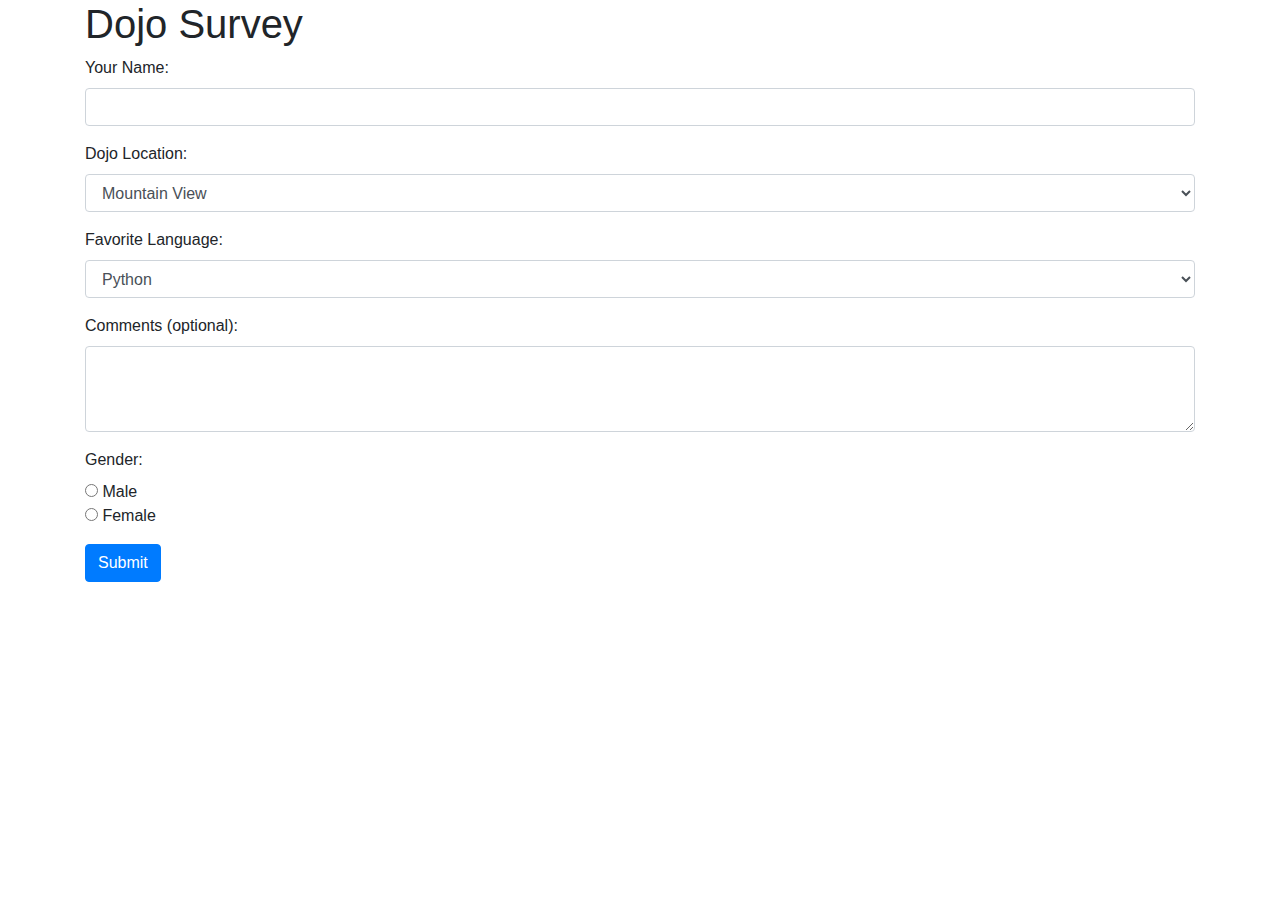
<file: Week 1/Day 5/DojoServery/templates/index.html>
<!DOCTYPE html>
<html>
<head>
    <title>Dojo Survey</title>
    <link rel="stylesheet" href="https://stackpath.bootstrapcdn.com/bootstrap/4.5.2/css/bootstrap.min.css">
</head>
<body>
    <div class="container">
        <h1>Dojo Survey</h1>
        <form action="/process" method="post">
            <div class="form-group">
                <label for="name">Your Name:</label>
                <input type="text" class="form-control" name="name" required>
            </div>
            <div class="form-group">
                <label for="location">Dojo Location:</label>
                <select class="form-control" name="location" required>
                    <option value="Mountain View">Mountain View</option>
                    <option value="Seattle">Seattle</option>
                    <option value="New York">New York</option>
                </select>
            </div>
            <div class="form-group">
                <label for="language">Favorite Language:</label>
                <select class="form-control" name="language" required>
                    <option value="Python">Python</option>
                    <option value="JavaScript">JavaScript</option>
                    <option value="Java">Java</option>
                </select>
            </div>
            <div class="form-group">
                <label for="comments">Comments (optional):</label>
                <textarea class="form-control" name="comments" rows="3"></textarea>
            </div>
            <div class="form-group">
                <label for="gender">Gender:</label><br>
                <input type="radio" name="gender" value="Male" required> Male<br>
                <input type="radio" name="gender" value="Female"> Female<br>
            </div>
            <button class="btn btn-primary" type="submit">Submit</button>
        </form>
    </div>
</body>
</html>
</file>
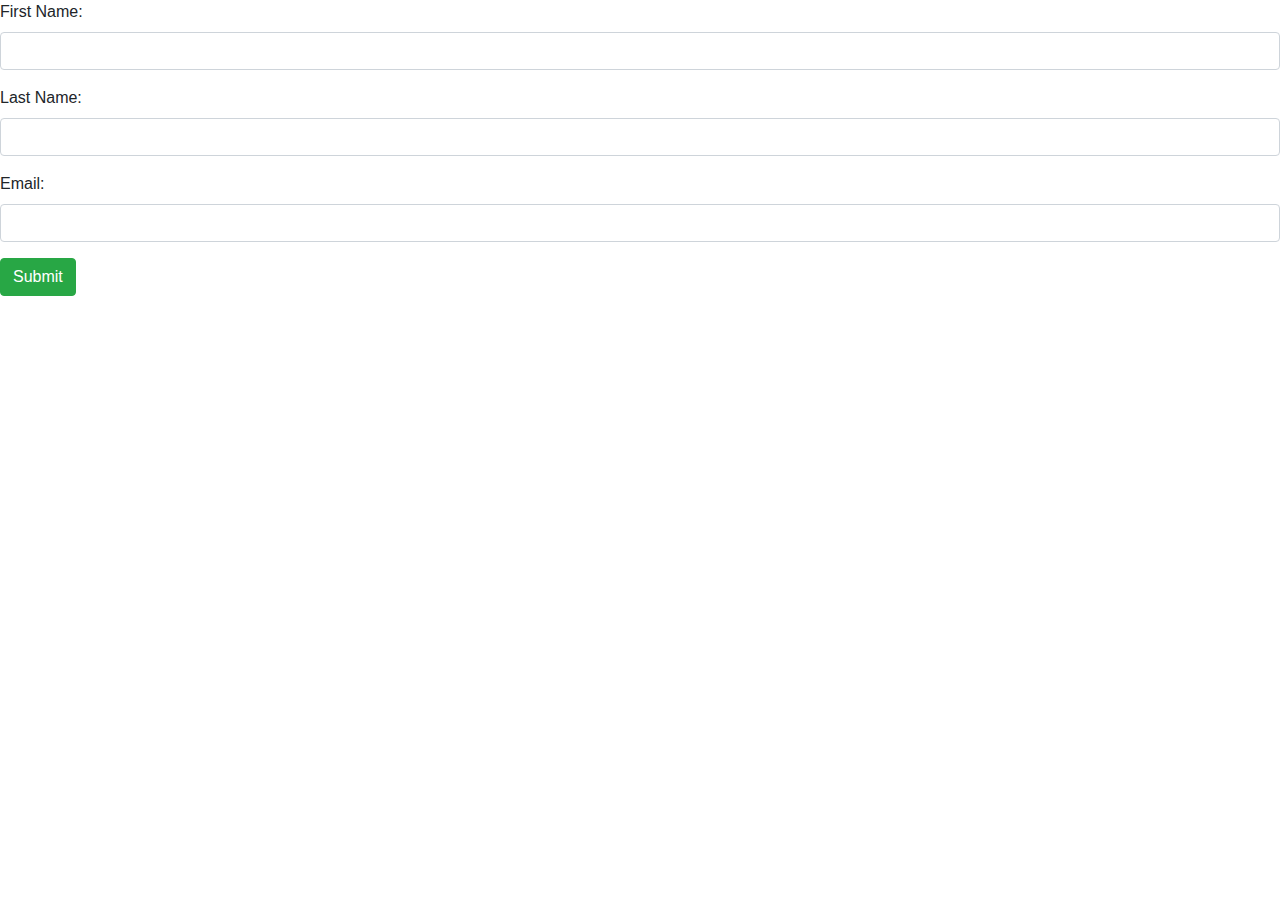
<file: Week 2/Day 3/Users_CR/templates/create.html>
<!DOCTYPE html>
<html lang="en">

<head>
    <meta charset="UTF-8">
    <meta http-equiv="X-UA-Compatible" content="IE=edge">
    <meta name="viewport" content="width=device-width, initial-scale=1.0">
    <link rel="stylesheet" href="https://cdn.jsdelivr.net/npm/bootstrap@4.0.0/dist/css/bootstrap.min.css"
        integrity="sha384-Gn5384xqQ1aoWXA+058RXPxPg6fy4IWvTNh0E263XmFcJlSAwiGgFAW/dAiS6JXm" crossorigin="anonymous">
    <title>Users App</title>
</head>

<body>
    <form action="/users/create" method="post">
        <div class="form-group">
            <label for="">First Name:</label>
            <input type="text" name="first_name" class="form-control">
        </div>
        <div class="form-group">
            <label for="">Last Name:</label>
            <input type="text" name="last_name" class="form-control">
        </div>
        <div class="form-group">
            <label for="">Email:</label>
            <input type="text" name="email" class="form-control">
        </div>
        <input type="submit" class="btn btn-success">
    </form>
</body>

</html>
</file>
